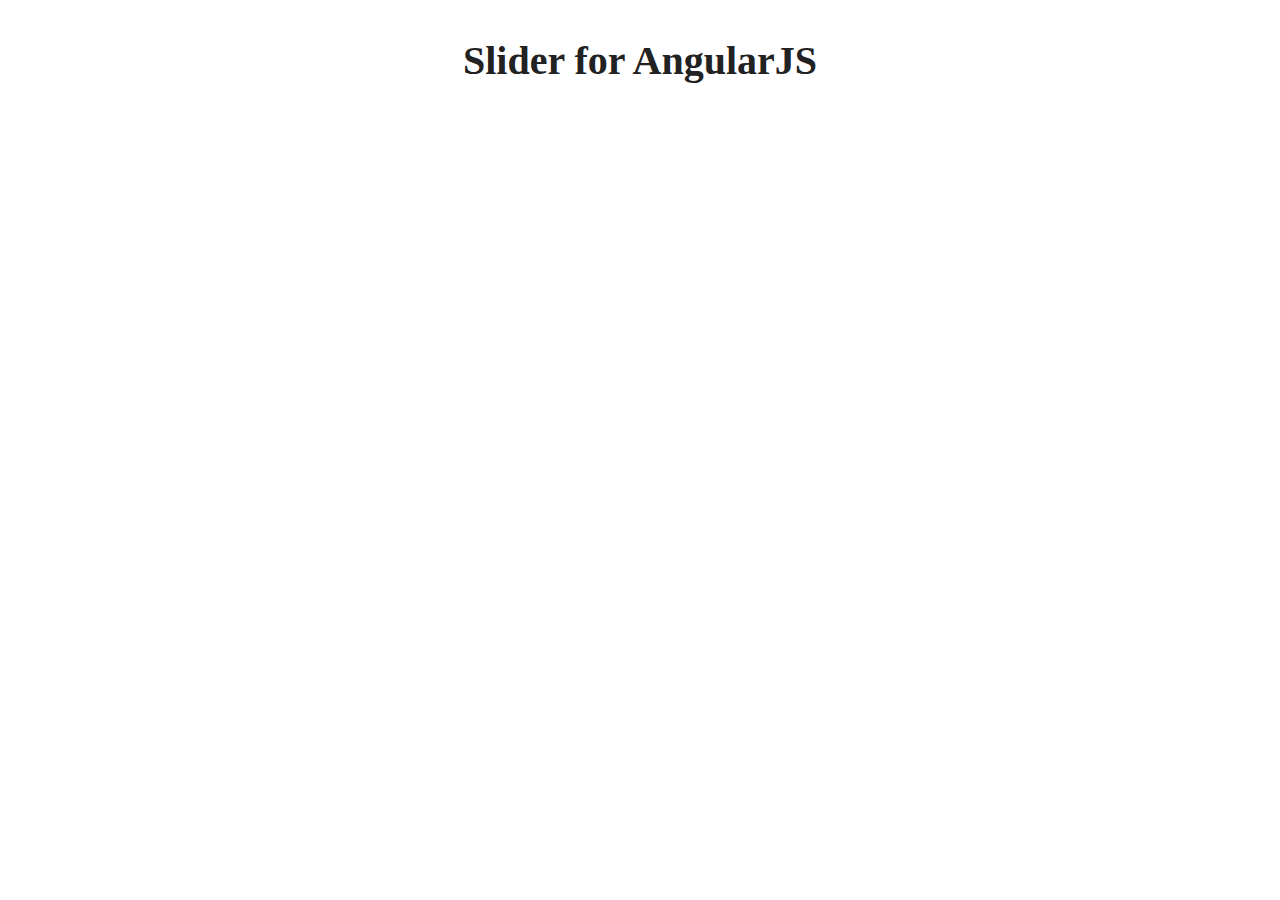
<file: index.html>
<!doctype html>
<html>
<head>
	<meta charset="utf-8">
	<link href='css/app.css' rel='stylesheet' type='text/css'>
	<title>AngularJS Slider</title>
</head>
<body ng-app="sliderApp" ng-controller="SliderController">
	<h1>Slider for AngularJS</h1>
	<slider images="images"/>
</body>
</html>

<script src="http://code.angularjs.org/1.2.9/angular.min.js" type="text/javascript"></script>
<script src="http://code.angularjs.org/1.2.9/angular-animate.min.js"></script>
<script type="text/javascript" src="js/app.js"></script>
</file>
<file: css/app.css>
.center-grey {
	background: #f2f2f2;
}

.slider {
	position: relative;
	padding: 5px;
	width: 610px;
	margin: auto;
	margin-top: 40px;
}

.slide {
	position: absolute;
	top: 0;
	left: 0;
	box-shadow: 0px 0px 15px #999;
}

.arrows {
	position: absolute;
	top: -40px;
	right: 280px;
}

.arrows img {
	height: 32px;
}

h1 {
	text-align: center;
	padding: 10px;
	font-size: 40px;
	color: #222;
}

.slide .ng-hide-add,
.slide .ng-hide-remove {
	-webkit-transition: all linear 0.5s;
	-moz-transition: all linear 0.5s;
	-o-transition: all linear 0.5s;
	transition: all linear 0.5s;
	display: block;
}

.slide .ng-hide-add .ng-hide-add-active,
.slide .ng-hide-remove {
	opacity: 0;
}

.slide .ng-hide-add,
.slide .ng-hide-remove .ng-hide-remove-active {
	opacity: 1;
}
</file>
